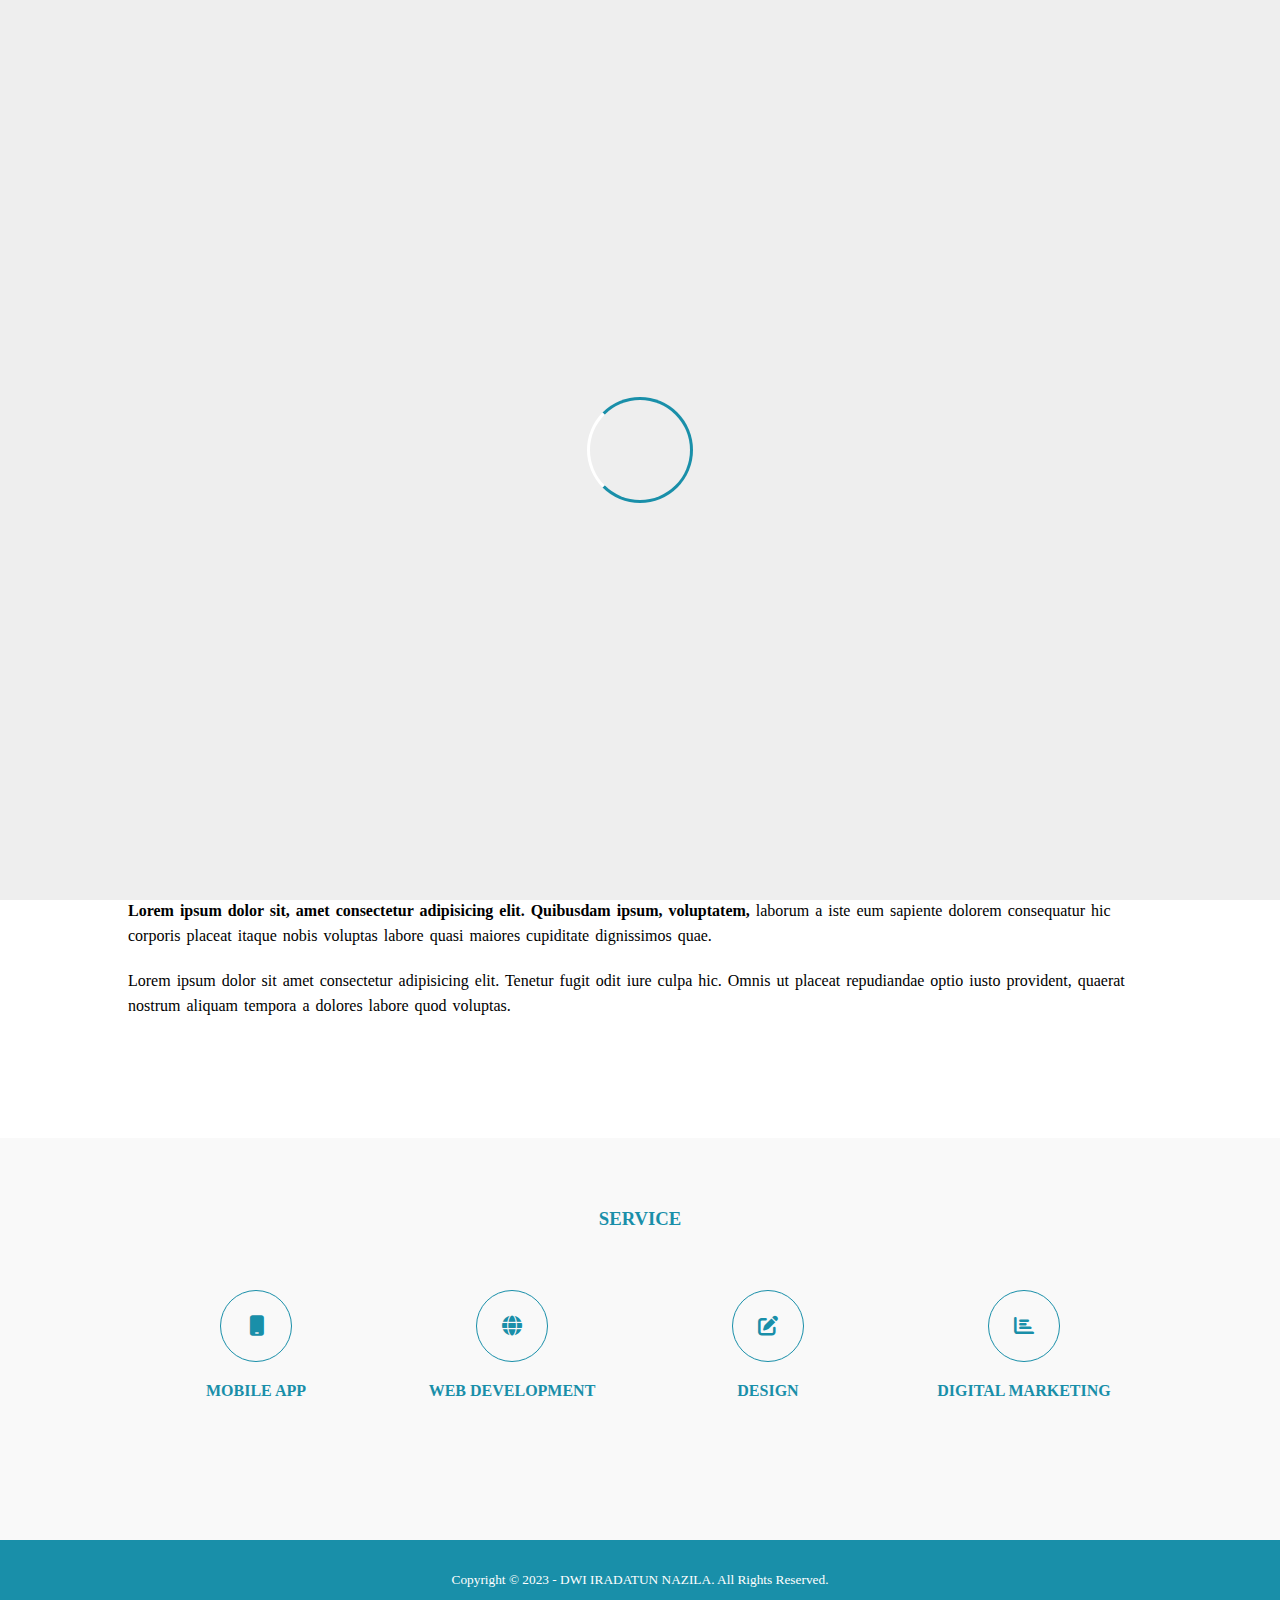
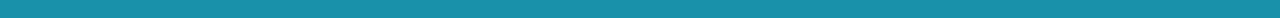
<file: index.html>
<!DOCTYPE html>
<html lang="en">
  <head>
    <meta charset="UTF-8" />
    <meta http-equiv="X-UA-Compatible" content="IE=edge" />
    <meta name="viewport" content="width=device-width, initial-scale=1.0" />
    <title>Document</title>
    <link rel="stylesheet" href="style.css" />
    <link
      rel="stylesheet"
      href="https://cdnjs.cloudflare.com/ajax/libs/font-awesome/6.4.0/css/all.min.css"
    />
    <script
      src="https://code.jquery.com/jquery-3.7.0.min.js"
      integrity="sha256-2Pmvv0kuTBOenSvLm6bvfBSSHrUJ+3A7x6P5Ebd07/g="
      crossorigin="anonymous"
    ></script>
  </head>
  <body>
    <!-- loader -->
    <div class="bg-loader">
      <div class="loader"></div>
    </div>

    <!-- header -->
    <div class="medsos">
      <div class="container">
        <ul>
          <li>
            <a href="#"><i class="fa-brands fa-instagram fa-lg"></i></a>
          </li>
          <li>
            <a href="#"><i class="fa-brands fa-youtube fa-xl"></i></a>
          </li>
          <li>
            <a href="#"><i class="fa-brands fa-whatsapp fa-xl"></i></a>
          </li>
        </ul>
      </div>
    </div>
    <header>
      <div class="container">
        <h1><a href="">DWI IRADATUN NAZILA</a></h1>
        <ul>
          <li class="active"><a href="index.html">HOME</a></li>
          <li><a href="about.html">ABOUT</a></li>
          <li><a href="servis.html">SERVICE</a></li>
          <li><a href="kontak.html">KONTACT</a></li>
        </ul>
      </div>
    </header>

    <!-- background -->
    <section class="benner">
      <h2>WALCOME TO MY WEBSITE</h2>
    </section>

    <!-- about -->
    <section class="about">
      <div class="container">
        <h3>ABOUT</h3>
        <p>
          <b>Lorem ipsum dolor sit, amet consectetur adipisicing elit. Quibusdam
          ipsum, voluptatem,</b>  laborum a iste eum sapiente dolorem consequatur hic
          corporis placeat itaque nobis voluptas labore quasi maiores cupiditate
          dignissimos quae.
        </p>
        <p>
          Lorem ipsum dolor sit amet consectetur adipisicing elit. Tenetur fugit odit iure culpa hic. Omnis ut placeat repudiandae optio iusto provident, quaerat nostrum aliquam tempora a dolores labore quod voluptas.
        </p>
      </div>
    </section>

    <!-- Servis -->
    <section class="servis">
      <div class="container">
        <h3>SERVICE</h3>
        <div class="box">
          <div class="col-4">
            <div class="icon"><i class="fas fa-mobile"></i></div>
            <h4>MOBILE APP</h4>
          </div>
          <div class="col-4">
            <div class="icon"><i class="fas fa-globe"></i></div>
            <h4>WEB DEVELOPMENT</h4>
          </div>
          <div class="col-4">
            <div class="icon"><i class="fas fa-edit"></i></div>
            <h4>DESIGN</h4>
          </div>
          <div class="col-4">
            <div class="icon"><i class="fas fa-chart-bar"></i></div>
            <h4>DIGITAL MARKETING</h4>
          </div>
        </div>
      </div>
    </section>

    <!-- footer -->
    <footer>
      <div class="container">
        <small
          >Copyright &copy; 2023 - DWI IRADATUN NAZILA. All Rights
          Reserved.</small
        >
      </div>
    </footer>

    <script type="text/javascript">
      $(document).ready(function () {
        $(".bg-loader").hide();
      });
    </script>
  </body>
</html>
</file>
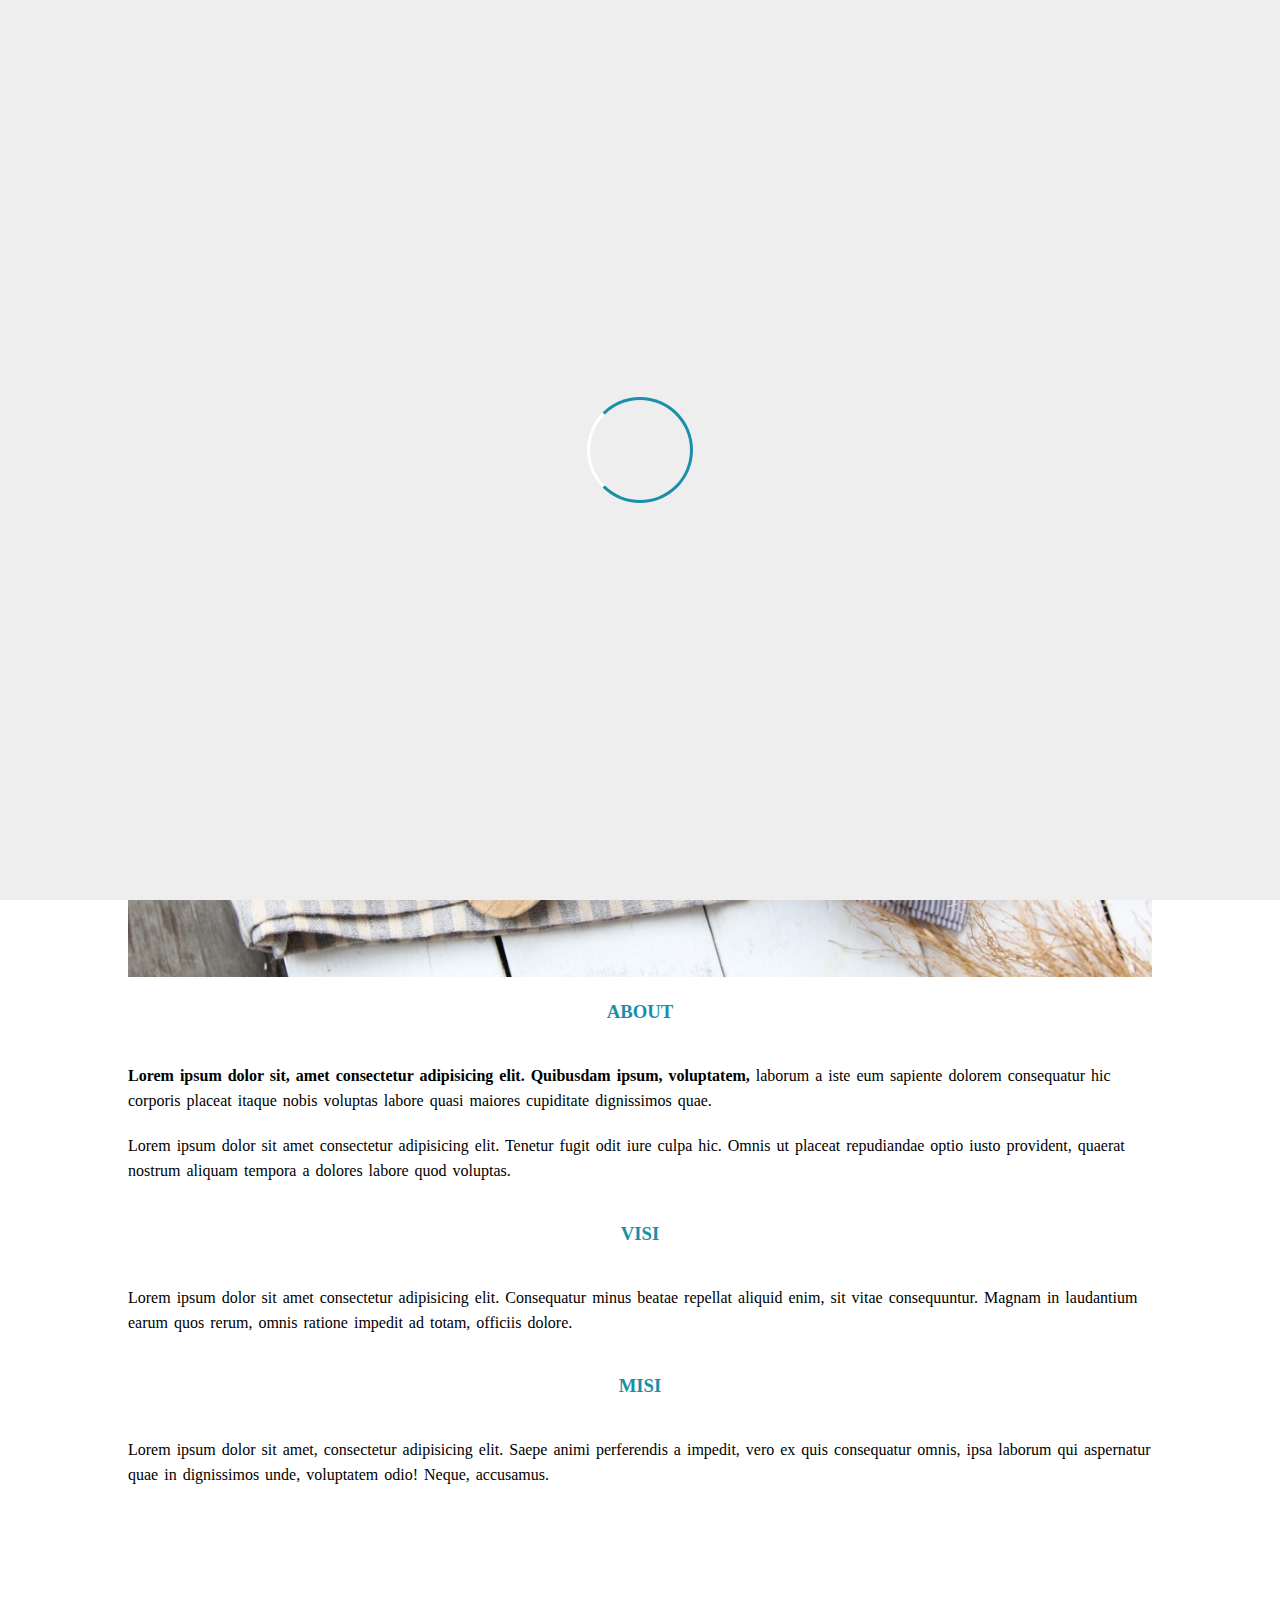
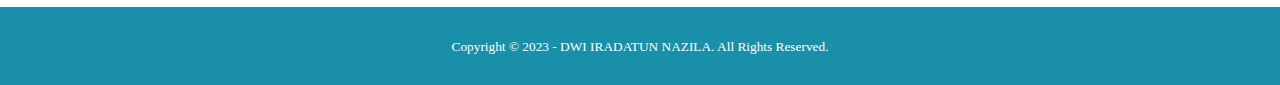
<file: about.html>
<!DOCTYPE html>
<html lang="en">
  <head>
    <meta charset="UTF-8" />
    <meta http-equiv="X-UA-Compatible" content="IE=edge" />
    <meta name="viewport" content="width=device-width, initial-scale=1.0" />
    <title>Document</title>
    <link rel="stylesheet" href="style.css" />
    <link
      rel="stylesheet"
      href="https://cdnjs.cloudflare.com/ajax/libs/font-awesome/6.4.0/css/all.min.css"
    />
    <script
      src="https://code.jquery.com/jquery-3.7.0.min.js"
      integrity="sha256-2Pmvv0kuTBOenSvLm6bvfBSSHrUJ+3A7x6P5Ebd07/g="
      crossorigin="anonymous"
    ></script>
  </head>
  <body>
    <!-- loader -->
    <div class="bg-loader">
      <div class="loader"></div>
    </div>

    <!-- header -->
    <div class="medsos">
      <div class="container">
        <ul>
          <li>
            <a href="#"><i class="fa-brands fa-instagram fa-lg"></i></a>
          </li>
          <li>
            <a href="#"><i class="fa-brands fa-youtube fa-xl"></i></a>
          </li>
          <li>
            <a href="#"><i class="fa-brands fa-whatsapp fa-xl"></i></a>
          </li>
        </ul>
      </div>
    </div>
    <header>
      <div class="container">
        <h1><a href="">DWI IRADATUN NAZILA</a></h1>
        <ul>
          <li><a href="index.html">HOME</a></li>
          <li class="active"><a href="about.html">ABOUT</a></li>
          <li><a href="servis.html">SERVICE</a></li>
          <li><a href="kontak.html">KONTACT</a></li>
        </ul>
      </div>
    </header>
    
    <!-- label -->
    <section class="label">
        <div class="container">
            <p>Home / About</p>
        </div>
    </section>

    <!-- about -->
    <section class="about">
      <div class="container">
        <img src="img/about.jpg" alt="" width="100%">
        <h3>ABOUT</h3>
        <p>
            <b>Lorem ipsum dolor sit, amet consectetur adipisicing elit. Quibusdam
            ipsum, voluptatem,</b>  laborum a iste eum sapiente dolorem consequatur hic
            corporis placeat itaque nobis voluptas labore quasi maiores cupiditate
            dignissimos quae.
          </p>
          <p>
            Lorem ipsum dolor sit amet consectetur adipisicing elit. Tenetur fugit odit iure culpa hic. Omnis ut placeat repudiandae optio iusto provident, quaerat nostrum aliquam tempora a dolores labore quod voluptas.
          </p>
          <h3>VISI</h3>
          <p>Lorem ipsum dolor sit amet consectetur adipisicing elit. Consequatur minus beatae repellat aliquid enim, sit vitae consequuntur. Magnam in laudantium earum quos rerum, omnis ratione impedit ad totam, officiis dolore.</p>
          <h3>MISI</h3>
          <p>Lorem ipsum dolor sit amet, consectetur adipisicing elit. Saepe animi perferendis a impedit, vero ex quis consequatur omnis, ipsa laborum qui aspernatur quae in dignissimos unde, voluptatem odio! Neque, accusamus.</p>
      </div>
    </section>

    <!-- footer -->
    <footer>
      <div class="container">
        <small
          >Copyright &copy; 2023 - DWI IRADATUN NAZILA. All Rights
          Reserved.</small
        >
      </div>
    </footer>

    <script type="text/javascript">
      $(document).ready(function () {
        $(".bg-loader").hide();
      });
    </script>
  </body>
</html>
</file>
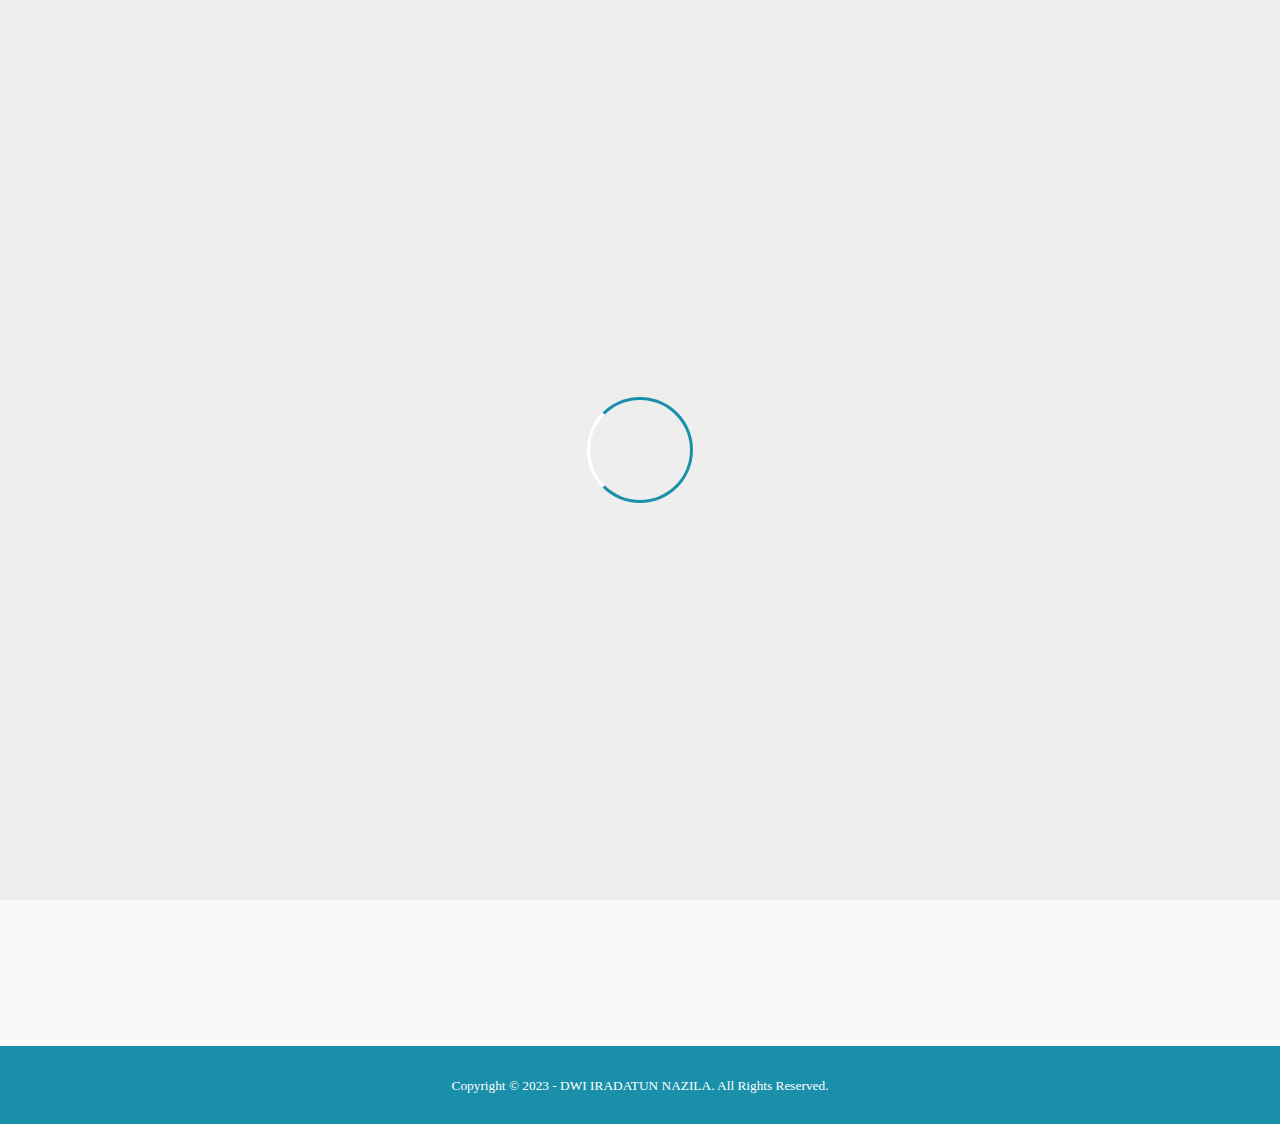
<file: kontak.html>
<!DOCTYPE html>
<html lang="en">
  <head>
    <meta charset="UTF-8" />
    <meta http-equiv="X-UA-Compatible" content="IE=edge" />
    <meta name="viewport" content="width=device-width, initial-scale=1.0" />
    <title>Document</title>
    <link rel="stylesheet" href="style.css" />
    <link
      rel="stylesheet"
      href="https://cdnjs.cloudflare.com/ajax/libs/font-awesome/6.4.0/css/all.min.css"
    />
    <script
      src="https://code.jquery.com/jquery-3.7.0.min.js"
      integrity="sha256-2Pmvv0kuTBOenSvLm6bvfBSSHrUJ+3A7x6P5Ebd07/g="
      crossorigin="anonymous"
    ></script>
  </head>
  <body>
    <!-- loader -->
    <div class="bg-loader">
      <div class="loader"></div>
    </div>

    <!-- header -->
    <div class="medsos">
      <div class="container">
        <ul>
          <li>
            <a href="#"><i class="fa-brands fa-instagram fa-lg"></i></a>
          </li>
          <li>
            <a href="#"><i class="fa-brands fa-youtube fa-xl"></i></a>
          </li>
          <li>
            <a href="#"><i class="fa-brands fa-whatsapp fa-xl"></i></a>
          </li>
        </ul>
      </div>
    </div>
    <header>
      <div class="container">
        <h1><a href="">DWI IRADATUN NAZILA</a></h1>
        <ul>
          <li><a href="index.html">HOME</a></li>
          <li><a href="about.html">ABOUT</a></li>
          <li><a href="servis.html">SERVICE</a></li>
          <li class="active"><a href="kontak.html">KONTACT</a></li>
        </ul>
      </div>
    </header>

    <!-- label -->
    <section class="label">
        <div class="container">
            <p>Home / Contack</p>
        </div>
    </section>


    <!-- Servis -->
    <section class="servis">
      <div class="container">
        <h3>CONTACK INFO</h3>
        <div class="box">
            <div class="col-4">
                <h4>Adres</h4>
                <p>JL. Sudirman 05, Probolinggo</p>
            </div>
            <div class="col-4">
                <h4>Email</h4>
                <p>Dwiiradatunnazila@gmail.com</p>
            </div>
            <div class="col-4">
                <h4>Telp.</h4>
                <p>(081) 12345678</p>
            </div>
            <div class="col-4">
                <h4>Hp</h4>
                <p>081234567899</p>
            </div>
            <iframe src="https://www.google.com/maps/embed?pb=!1m18!1m12!1m3!1d126501.33660622257!2d113.11907247761295!3d-7.772133913679835!2m3!1f0!2f0!3f0!3m2!1i1024!2i768!4f13.1!3m3!1m2!1s0x2dd7ad99c0c9e679%3A0x46c5d0faa7c56181!2sProbolinggo%2C%20Kota%20Probolinggo%2C%20Jawa%20Timur!5e0!3m2!1sid!2sid!4v1683615449798!5m2!1sid!2sid" width="100%" height="450" style="border:0;" allowfullscreen="" loading="lazy" referrerpolicy="no-referrer-when-downgrade"></iframe>
        </div>
      </div>
    </section>

    <!-- footer -->
    <footer>
      <div class="container">
        <small
          >Copyright &copy; 2023 - DWI IRADATUN NAZILA. All Rights
          Reserved.</small
        >
      </div>
    </footer>

    <script type="text/javascript">
      $(document).ready(function () {
        $(".bg-loader").hide();
      });
    </script>
  </body>
</html>
</file>
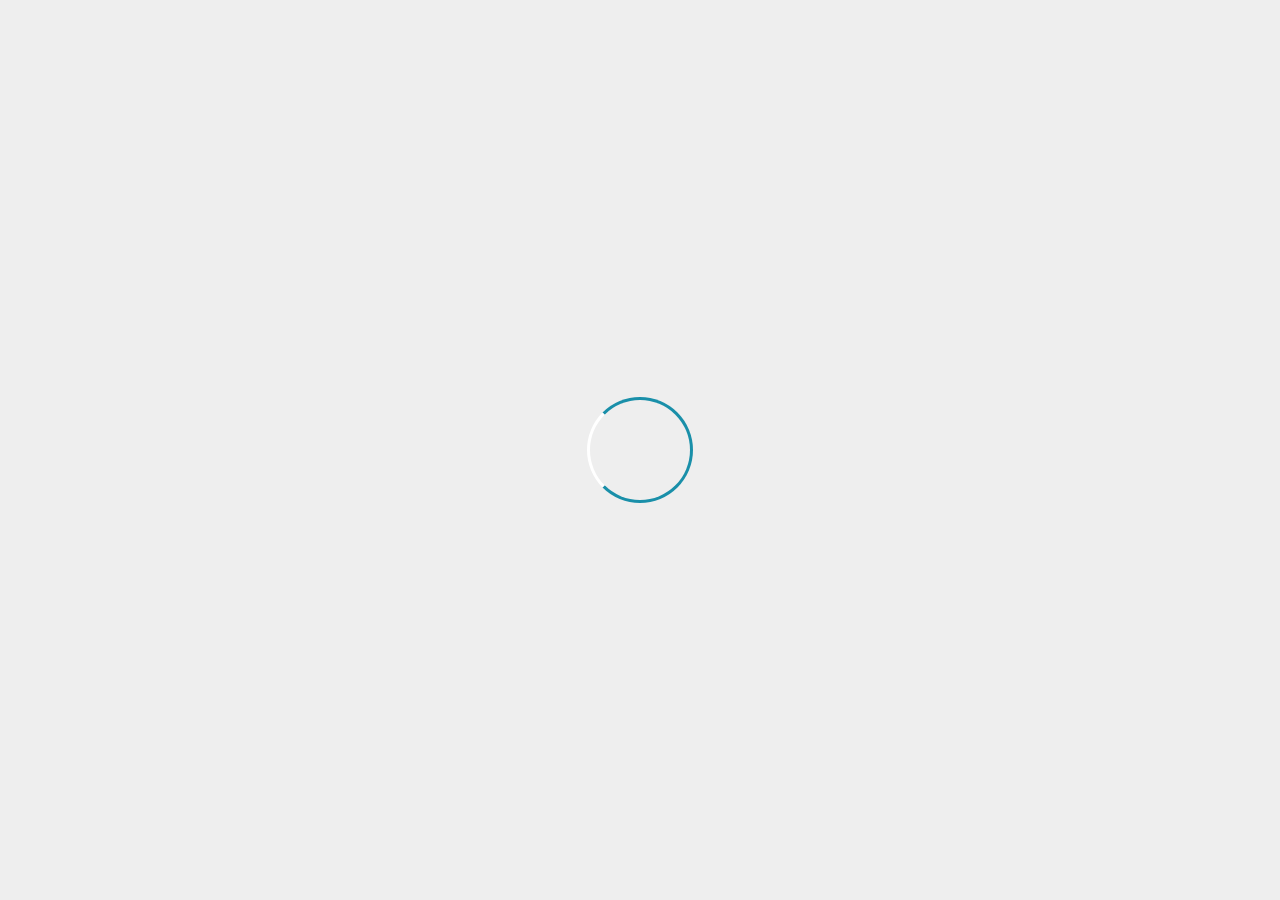
<file: servis.html>
<!DOCTYPE html>
<html lang="en">
  <head>
    <meta charset="UTF-8" />
    <meta http-equiv="X-UA-Compatible" content="IE=edge" />
    <meta name="viewport" content="width=device-width, initial-scale=1.0" />
    <title>Document</title>
    <link rel="stylesheet" href="style.css" />
    <link
      rel="stylesheet"
      href="https://cdnjs.cloudflare.com/ajax/libs/font-awesome/6.4.0/css/all.min.css"
    />
    <script
      src="https://code.jquery.com/jquery-3.7.0.min.js"
      integrity="sha256-2Pmvv0kuTBOenSvLm6bvfBSSHrUJ+3A7x6P5Ebd07/g="
      crossorigin="anonymous"
    ></script>
  </head>
  <body>
    <!-- loader -->
    <div class="bg-loader">
      <div class="loader"></div>
    </div>

    <!-- header -->
    <div class="medsos">
      <div class="container">
        <ul>
          <li>
            <a href="#"><i class="fa-brands fa-instagram fa-lg"></i></a>
          </li>
          <li>
            <a href="#"><i class="fa-brands fa-youtube fa-xl"></i></a>
          </li>
          <li>
            <a href="#"><i class="fa-brands fa-whatsapp fa-xl"></i></a>
          </li>
        </ul>
      </div>
    </div>
    <header>
      <div class="container">
        <h1><a href="">DWI IRADATUN NAZILA</a></h1>
        <ul>
          <li><a href="index.html">HOME</a></li>
          <li><a href="about.html">ABOUT</a></li>
          <li class="active"><a href="servis.html">SERVICE</a></li>
          <li><a href="kontak.html">KONTACT</a></li>
        </ul>
      </div>
    </header>

    <!-- label -->
    <section class="label">
        <div class="container">
            <p>Home / Service</p>
        </div>
    </section>


    <!-- Servis -->
    <section class="servis">
      <div class="container">
        <h3>SERVICE</h3>
        <div class="box">
          <div class="col-4">
            <div class="icon"><i class="fas fa-mobile"></i></div>
            <h4>MOBILE APP</h4>
          </div>
          <div class="col-4">
            <div class="icon"><i class="fas fa-globe"></i></div>
            <h4>WEB DEVELOPMENT</h4>
          </div>
          <div class="col-4">
            <div class="icon"><i class="fas fa-edit"></i></div>
            <h4>DESIGN</h4>
          </div>
          <div class="col-4">
            <div class="icon"><i class="fas fa-chart-bar"></i></div>
            <h4>DIGITAL MARKETING</h4>
          </div>
        </div>
      </div>
    </section>

    <!-- footer -->
    <footer>
      <div class="container">
        <small
          >Copyright &copy; 2023 - DWI IRADATUN NAZILA. All Rights
          Reserved.</small
        >
      </div>
    </footer>

    <script type="text/javascript">
      $(document).ready(function () {
        $(".bg-loader").hide();
      });
    </script>
  </body>
</html>
</file>
<file: style.css>
* {
    padding: 0;
    margin: 0;
    font-family: 'Times New Roman', Times, serif;
}
a {
    color : inherit;
    text-decoration: none;
}
.medsos {
    padding: 20px 0;
    background-color: #198FA9 ;
}
.medsos ul li {
    display: inline-block;
    color: #fff;
    margin-right: 10px;
}
.container {
    width: 80%;
    margin: 0 auto;
}
.container:after{
    content: '';
    display: block;
    clear: both;
}
header h1 {
    float: left;
    padding: 15px 0;
    color: #198FA9;
}
header ul {
    float: right;
}
header ul li {
    display: inline-block;
}
header ul li a {
    padding: 25px 20px;
    display:inline-block ;
}
header ul li a:hover {
    background-color: #198FA9;
    color: #fff;
}
.active {
    background-color: #198FA9;
    color: #fff;
}
.benner {
    height: 60vh;
    background-image: url('./img/lily-banse--YHSwy6uqvk-unsplash.jpg');
    background-size: cover;
    position: relative;
    display: flex;
    justify-content: center;
    align-items: center;
}
.benner:after{
    content: '';
    display: block;
    position: absolute;
    top: 0;
    left: 0;
    right: 0;
    bottom: 0;
    background-color: rgba(25, 143, 169, .5);
}
.benner h2 {
    color: #fff;
    z-index: 1;
    padding: 20px 25px;
    border: 3px solid #fff;
}
section {
    padding : 50px 0;
}
section h3 {
    text-align: center;
    padding: 20px 0;
    color: #198FA9;
    margin-bottom: 20px;
}
.about,
.servis {
    padding-bottom: 100px;
}
.about p {
    color: black;
    word-spacing: 2px;
    line-height: 25px;
    margin-bottom: 20px;
}
.servis {
    background-color: #f9f9f9;
}
.box {
    color: #198FA9;
}
.box:after {
    content: '';
    display: block;
    clear: both;
}
.box .col-4 {
    width: 25%;
    padding: 20px;
    box-sizing: border-box;
    text-align: center;
    float: left;
}
.icon {
    width: 70px;
    height: 70px;
    border: 1px solid;
    border-radius: 50%;
    text-align: center;
    line-height: 70px;
    font-size: 20px;
    margin: 0 auto;
}
.box .col-4 h4 {
    margin: 20px 0;
}
footer {
    padding: 30px 0;
    background-color: #198FA9;
    color: #fff;
    text-align: center;
}
.bg-loader {
    background-color: #eee;
    position: fixed;
    top: 0;
    left: 0;
    right: 0;
    bottom: 0;
    z-index: 9999;
    display: flex;
    justify-content: center;
    align-items: center;
}
.bg-loader .loader {
    width: 100px;
    height: 100px;
    border: 3px solid #fff;
    border-radius: 50%;
    border-top-color: #198FA9;
    border-right-color: #198FA9;
    border-bottom-color: #198FA9;
    animation: puterin .8s linear infinite;
}
.label {
	background-color: #198FA9;
	color: #fff;
}
@keyframes puterin {
	100% {
		transform: rotate(360deg);
	}
}
@media screen and (max-width: 768px) {
    .container {
		width:90%;
	}
	header h1 {
		text-align: center;
		float: none;
	}
	header ul {
		text-align: center;
		float: none;
	}
	.box .col-4 {
		width:100%;
		float: none;
		margin-bottom: 20px;
	}
}
</file>
